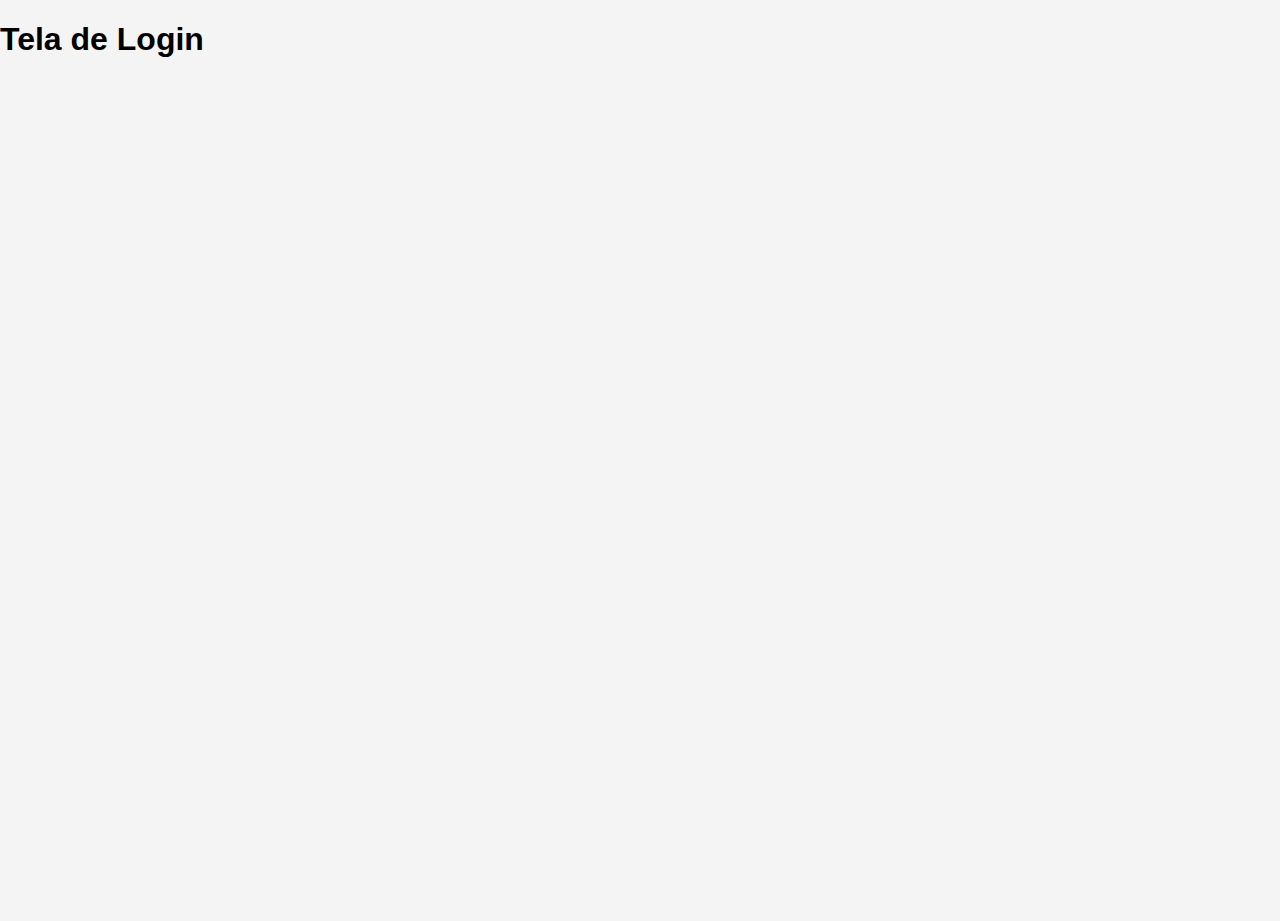
<file: 3.html>
<!DOCTYPE html>
<html lang="en">
<head>
    <meta charset="UTF-8">
    <meta name="viewport" content="width=device-width, initial-scale=1.0">
    <title>Document</title>
</head>
     <style>
        body{
            font-family: Arial,sans-serif;
            background-color: #f4f4f4;
            margin: 0;
            padding: 0;
            justify-content: center;
            align-items: center;
            height: 100vh;
            
        }
    </style>
<body>
    <form><h1>Tela de Login</h1></form>
</body>
</html>
</file>
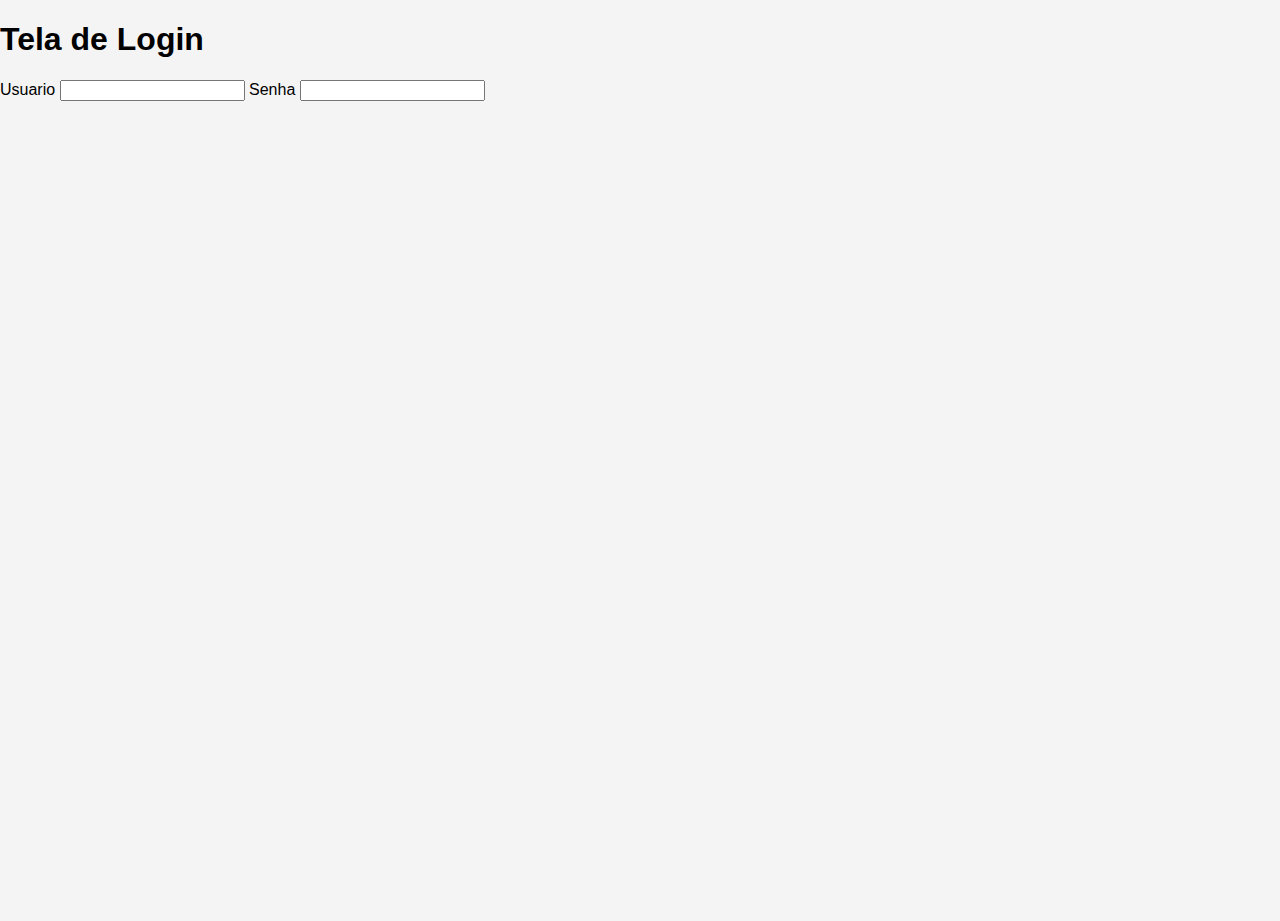
<file: 4.html>
<!DOCTYPE html>
<html lang="en">
<head>
    <meta charset="UTF-8">
    <meta name="viewport" content="width=device-width, initial-scale=1.0">
    <title>Document</title>
</head>
     <style>
        body{
            font-family: Arial,sans-serif;
            background-color: #f4f4f4;
            margin: 0;
            padding: 0;
            justify-content: center;
            align-items: center;
            height: 100vh;
            
        }
    </style>
<body>
    <form><h1>Tela de Login</h1>
    <label for="usuario">Usuario</label>
        <input type="text" id="usuario_id" name="usuario_id" required>
    
        <label for="senha">Senha</label>
        <input type="password" id="senha_id" name="senha_id" required>
    </form>
</body>
</html>
</file>
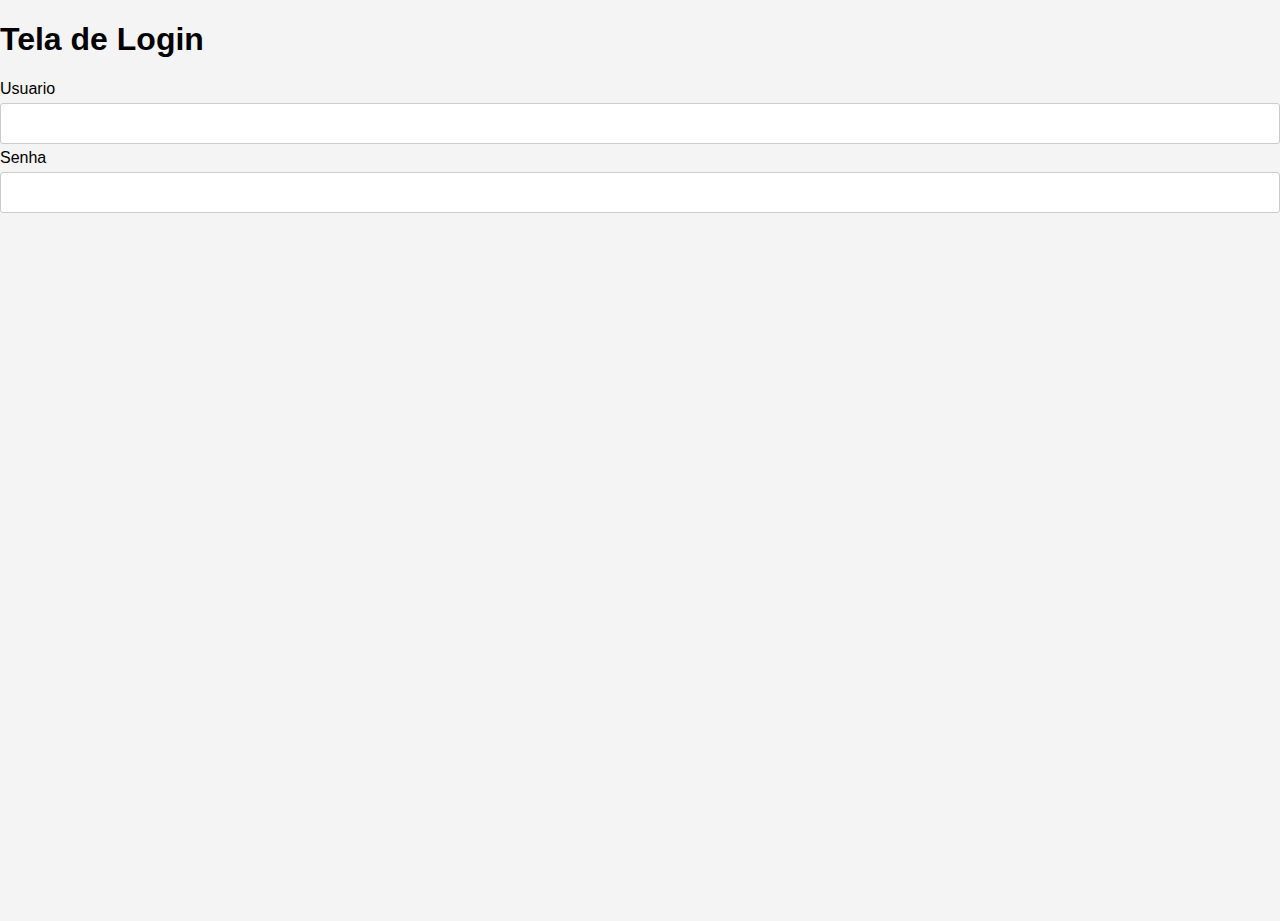
<file: 5.html>
<!DOCTYPE html>
<html lang="en">
<head>
    <meta charset="UTF-8">
    <meta name="viewport" content="width=device-width, initial-scale=1.0">
    <title>Document</title>
</head>
     <style>
        body{
            font-family: Arial,sans-serif;
            background-color: #f4f4f4;
            margin: 0;
            padding: 0;
            justify-content: center;
            align-items: center;
            height: 100vh;
            
        }
        input[type =text],input[type = password]{
            width: 100%;
            padding: 12px 20px;
            margin: 5px 0;
            display: inline-block;
            border: 1px solid #ccc;
            border-radius: 3px;
            box-sizing: border-box;
        }
    </style>
<body>
    <form><h1>Tela de Login</h1>
    <label for="usuario">Usuario</label>
        <input type="text" id="usuario_id" name="usuario_id" required>
    
        <label for="senha">Senha</label>
        <input type="password" id="senha_id" name="senha_id" required>
    </form>
</body>
</html>
</file>
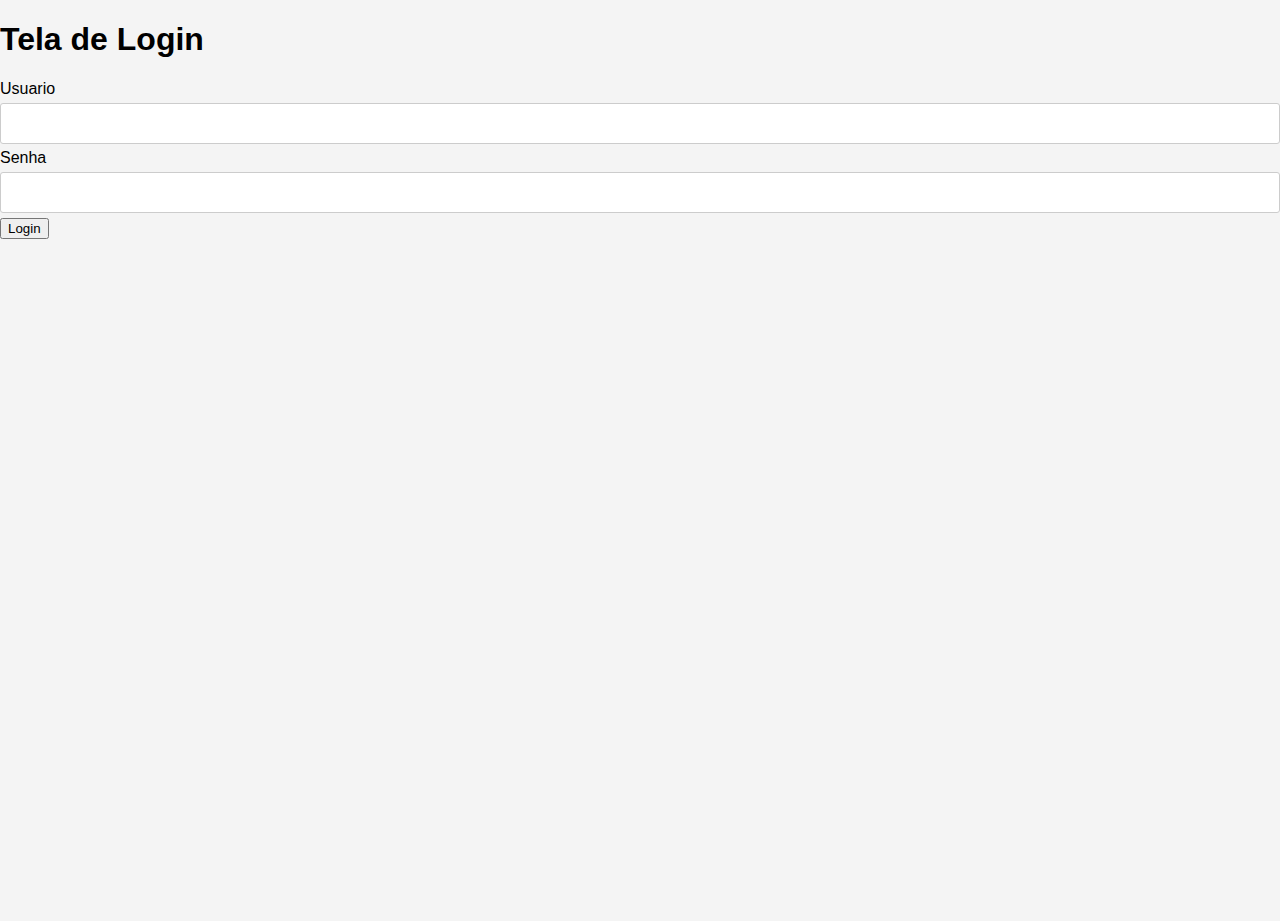
<file: 6.html>
<!DOCTYPE html>
<html lang="en">
<head>
    <meta charset="UTF-8">
    <meta name="viewport" content="width=device-width, initial-scale=1.0">
    <title>Document</title>
</head>
     <style>
        body{
            font-family: Arial,sans-serif;
            background-color: #f4f4f4;
            margin: 0;
            padding: 0;
            justify-content: center;
            align-items: center;
            height: 100vh;
            
        }
        input[type =text],input[type = password]{
            width: 100%;
            padding: 12px 20px;
            margin: 5px 0;
            display: inline-block;
            border: 1px solid #ccc;
            border-radius: 3px;
            box-sizing: border-box;
        }
    </style>
<body>
    <form><h1>Tela de Login</h1>
    <label for="usuario">Usuario</label>
        <input type="text" id="usuario_id" name="usuario_id" required>
    
        <label for="senha">Senha</label>
        <input type="password" id="senha_id" name="senha_id" required>
        <input type="submit" value="Login">
    </form>
</body>
</html>
</file>
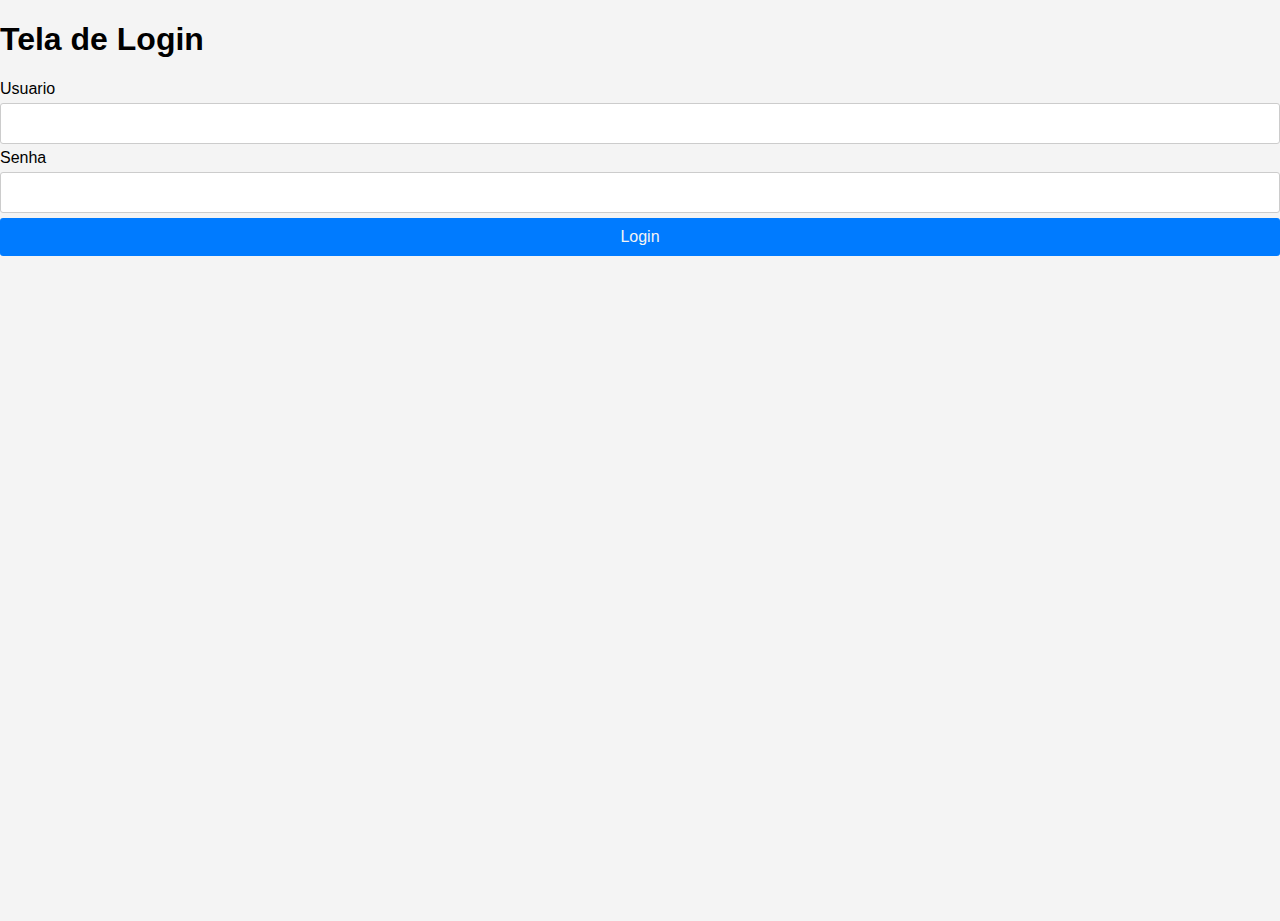
<file: 7.html>
<!DOCTYPE html>
<html lang="en">
<head>
    <meta charset="UTF-8">
    <meta name="viewport" content="width=device-width, initial-scale=1.0">
    <title>Document</title>
</head>
     <style>
        body{
            font-family: Arial,sans-serif;
            background-color: #f4f4f4;
            margin: 0;
            padding: 0;
            justify-content: center;
            align-items: center;
            height: 100vh;
            
        }
        input[type =text],input[type = password]{
            width: 100%;
            padding: 12px 20px;
            margin: 5px 0;
            display: inline-block;
            border: 1px solid #ccc;
            border-radius: 3px;
            box-sizing: border-box;
        }

        input[type=submit] {
            width: 100%;
            background-color: #007bff;
            color: #f4f4f4;
            padding: 10px ;
        
            border: none;
            border-radius: 3px;
            cursor: pointer;
            font-size: 16px;
        }
        input[type=submit]:hover {
            background-color: #0056b3;
        }
    </style>
<body>
    <form><h1>Tela de Login</h1>
    <label for="usuario">Usuario</label>
        <input type="text" id="usuario_id" name="usuario_id" required>
    
        <label for="senha">Senha</label>
        <input type="password" id="senha_id" name="senha_id" required>
        <input type="submit" value="Login">
    </form>
</body>
</html>
</file>
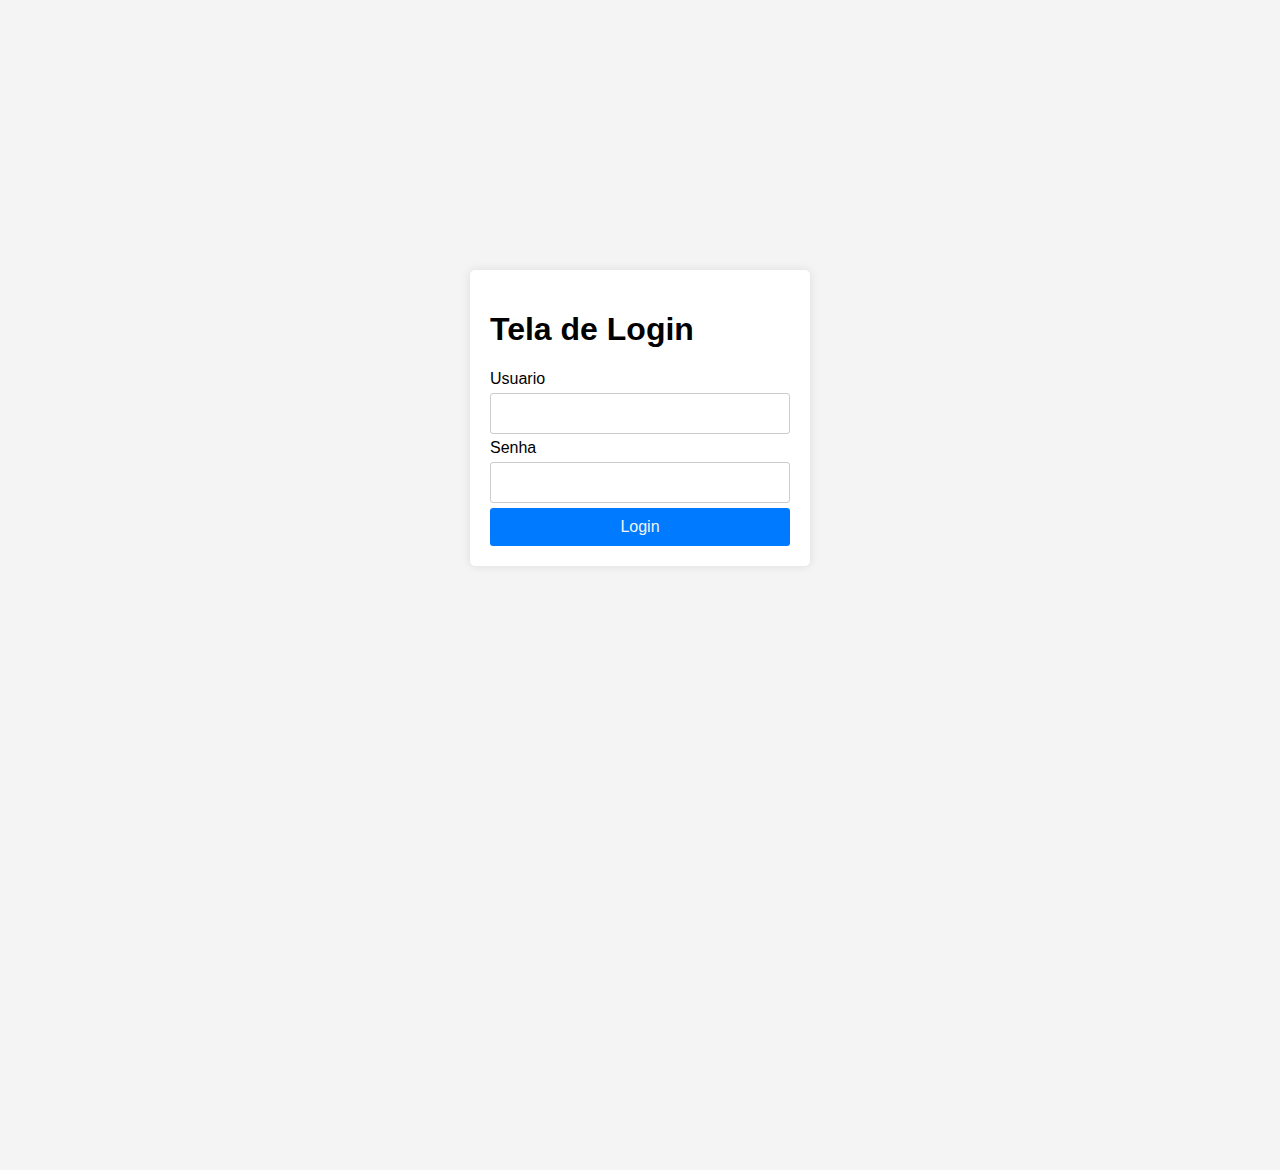
<file: 8.html>
<!DOCTYPE html>
<html lang="en">
<head>
    <meta charset="UTF-8">
    <meta name="viewport" content="width=device-width, initial-scale=1.0">
    <title>Document</title>
</head>
     <style>
        body{
            font-family: Arial,sans-serif;
            background-color: #f4f4f4;
            margin: 0;
            padding: 0;
            justify-content: center;
            align-items: center;
            height: 100vh;
            
        }
        input[type =text],input[type = password]{
            width: 100%;
            padding: 12px 20px;
            margin: 5px 0;
            display: inline-block;
            border: 1px solid #ccc;
            border-radius: 3px;
            box-sizing: border-box;
        }

        input[type=submit] {
            width: 100%;
            background-color: #007bff;
            color: #f4f4f4;
            padding: 10px ;
        
            border: none;
            border-radius: 3px;
            cursor: pointer;
            font-size: 16px;
        }
        input[type=submit]:hover {
            background-color: #0056b3;
        }
        form {
            background-color: #fff;
            padding: 20px;
            border-radius: 5px;
            box-shadow: 0px 0px 10px rgba(0,0,0,0.1);
            width: 300px;
            margin: auto;
            margin-top: 30vh;
        }
    </style>
<body>
    <form><h1>Tela de Login</h1>
    <label for="usuario">Usuario</label>
        <input type="text" id="usuario_id" name="usuario_id" required>
    
        <label for="senha">Senha</label>
        <input type="password" id="senha_id" name="senha_id" required>
        <input type="submit" value="Login">
    </form>
</body>
</html>
</file>
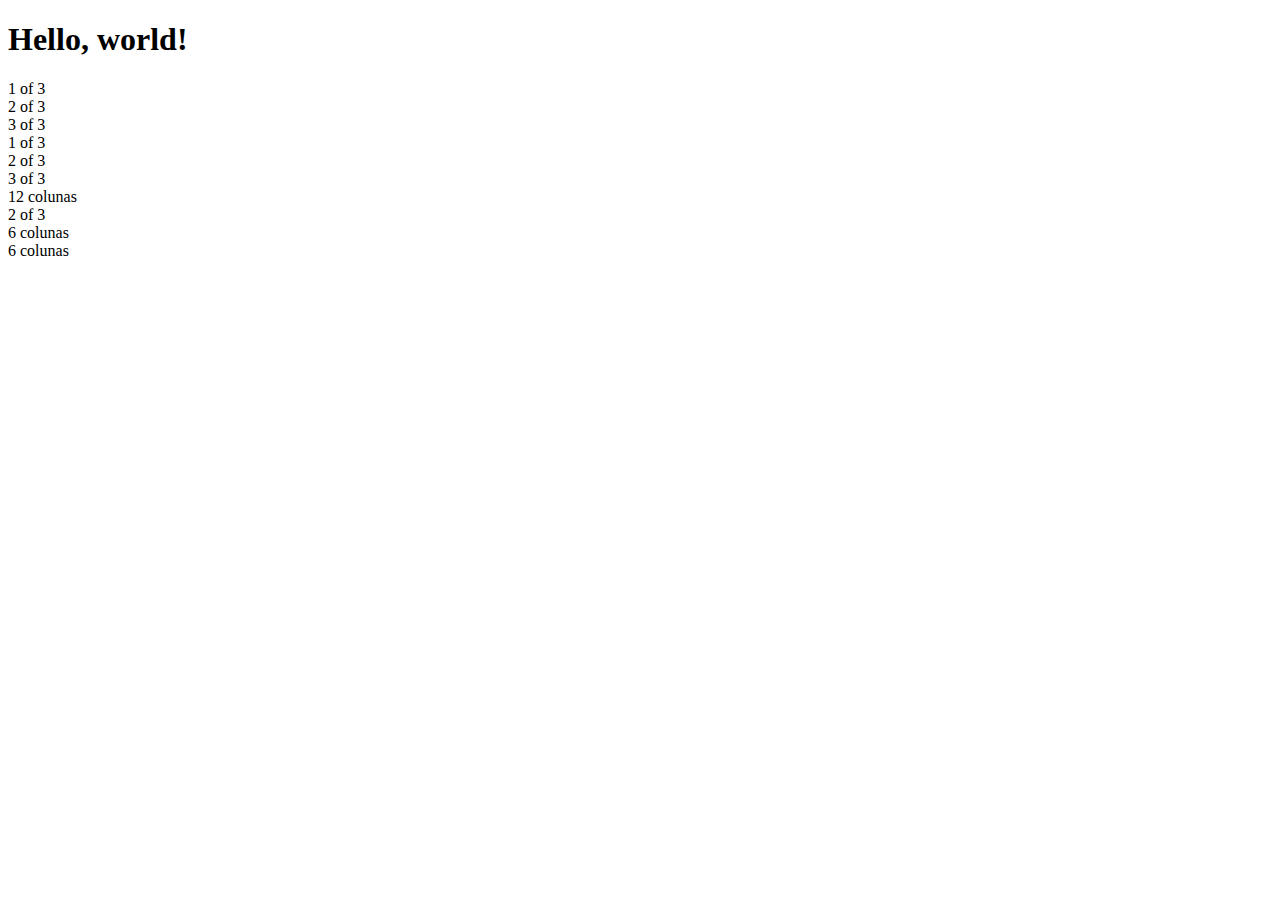
<file: gridsystem-bootstrap..html>
<!doctype html>
<html lang="en">

<head>
  <meta charset="utf-8">
  <meta name="viewport" content="width=device-width, initial-scale=1">
  <title>Bootstrap demo</title>
  <link href="https://cdn.jsdelivr.net/npm/bootstrap@5.2.3/dist/css/bootstrap.min.css" rel="stylesheet"
    integrity="sha384-rbsA2VBKQhggwzxH7pPCaAqO46MgnOM80zW1RWuH61DGLwZJEdK2Kadq2F9CUG65" crossorigin="anonymous">
</head>

<body>
  <h1>Hello, world!</h1>



  <script src="https://cdn.jsdelivr.net/npm/bootstrap@5.2.3/dist/js/bootstrap.bundle.min.js"
    integrity="sha384-kenU1KFdBIe4zVF0s0G1M5b4hcpxyD9F7jL+jjXkk+Q2h455rYXK/7HAuoJl+0I4"
    crossorigin="anonymous"></script>


  <div class="container bg-primary mt-4">
    <div class="row">
      <div class="col bg-warning border">1 of 3</div>
      <div class="col bg-danger border">2 of 3</div>
      <div class="col bg-success border">3 of 3</div>
    </div>
  </div>


  <div class="container-fluid-primary mt-4">
    <div class="row">
      <div class="col bg-warning border">1 of 3</div>
      <div class="col bg-danger border">2 of 3</div>
      <div class="col bg-success border">3 of 3</div>
    </div>
  </div>


  <div class="container nt-2 p-5 border">
    <div class="row">
      <div class="col-12 border">12 colunas</div>
      <div class="col-2 mt-2 border">2 of 3</div>
    </div>
  </div>


  <div class="container mt-2 p-5 border">
    <div class="row">
      <div class="col-sm-12 col-md-6 mt-2 border">6 colunas</div>
      <div class="col-sm-12 col-md-6 mt-2 border">6 colunas</div>
    </div>
  </div>
</body>

</html>
</file>
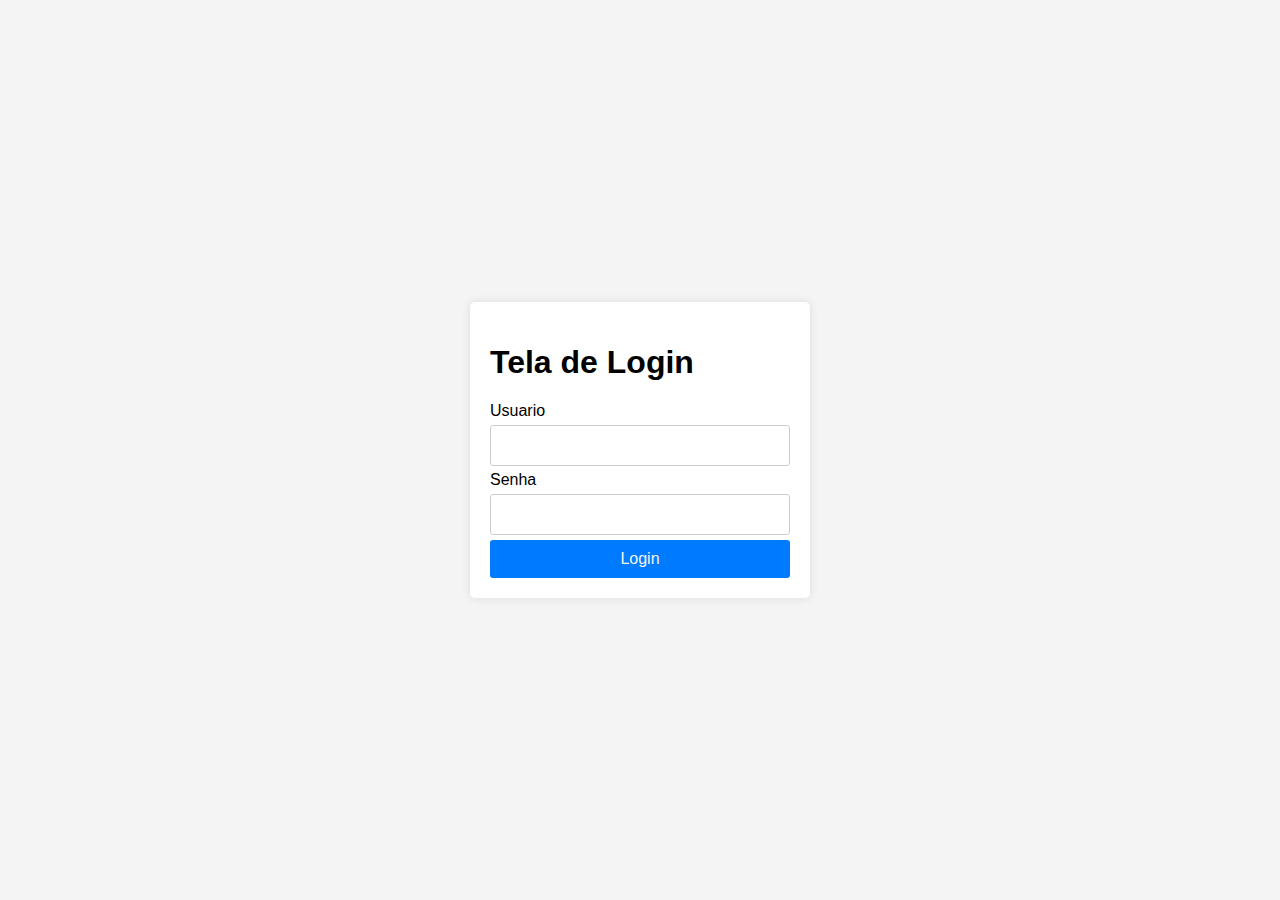
<file: indexa.html>
<!DOCTYPE html>
<html lang="en">
<head>
    <meta charset="UTF-8">
    <meta name="viewport" content="width=device-width, initial-scale=1.0">
    <link rel="stylesheet" href="style.css">
    <title>Document</title>
</head>

<body>
    <form><h1>Tela de Login</h1>
    <label for="usuario">Usuario</label>
        <input type="text" id="usuario_id" name="usuario_id" required>
    
        <label for="senha">Senha</label>
        <input type="password" id="senha_id" name="senha_id" required>
        <input type="submit" value="Login">
    </form>
</body>
</html>
</file>
<file: style.css>
body{
            font-family: Arial,sans-serif;
            background-color: #f4f4f4;
            margin: 0;
            padding: 0;
            display: flex;
            justify-content: center;
            align-items: center;
            height: 100vh;
            
        }
        input[type =text],input[type = password]{
            width: 100%;
            padding: 12px 20px;
            margin: 5px 0;
            display: inline-block;
            border: 1px solid #ccc;
            border-radius: 3px;
            box-sizing: border-box;
        }

        input[type=submit] {
            width: 100%;
            background-color: #007bff;
            color: #f4f4f4;
            padding: 10px;
        
            border: none;
            border-radius: 3px;
            cursor: pointer;
            font-size: 16px;
        }
        input[type=submit]:hover {
            background-color: #0056b3;
        }
        form {
            background-color: #fff;
            padding: 20px;
            border-radius: 5px;
            box-shadow: 0px 0px 10px rgba(0,0,0,0.1);
            width: 300px;
            
        }
</file>
